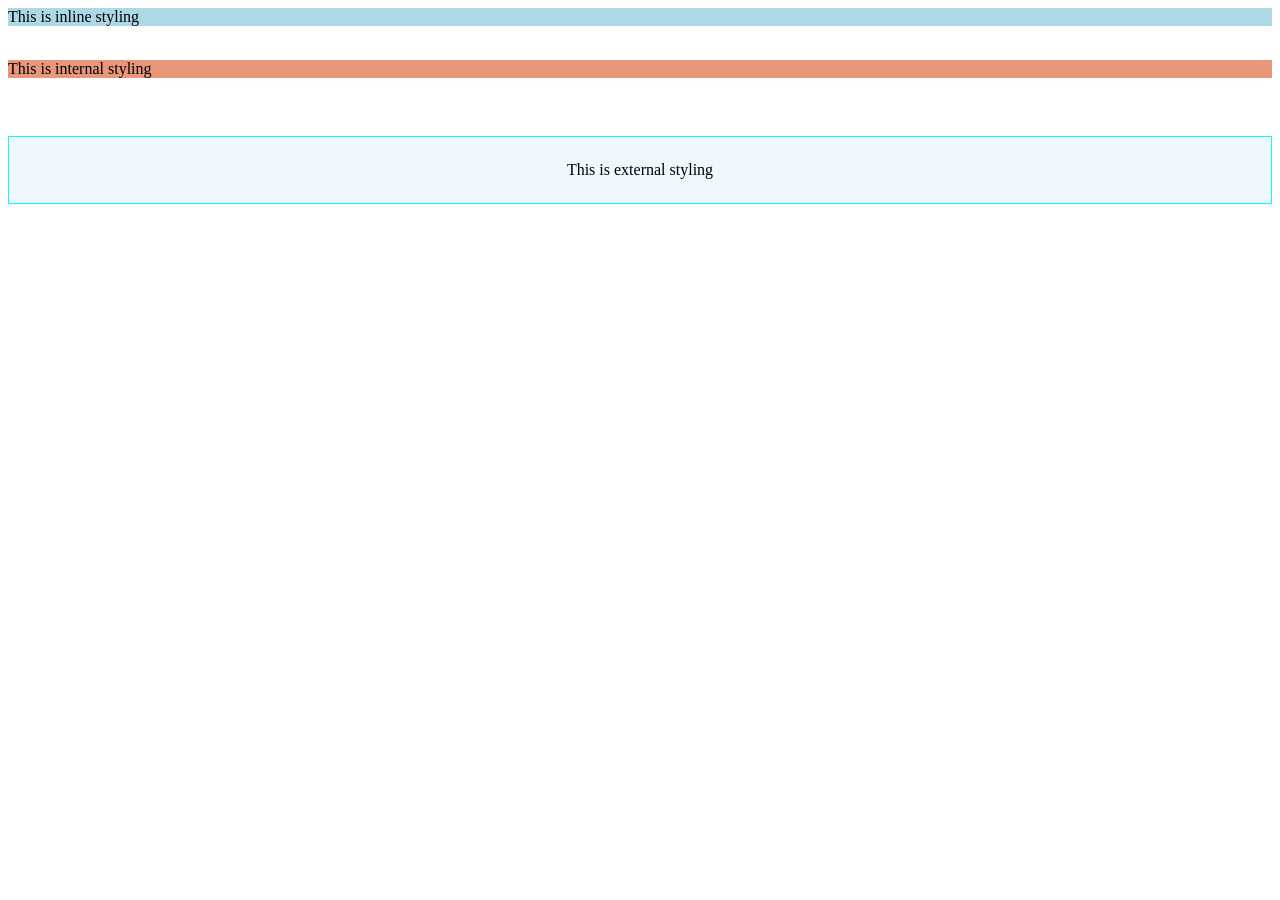
<file: Intro-to-web development/Day 3- CSSBasics/index.html>
<!doctype html>
<html lang="en">
  <head>
    <meta charset="UTF-8" />
    <meta name="viewport" content="width=device-width, initial-scale=1.0" />
    <title>Day 3- CSS Basics</title>
    <link rel="stylesheet" href="index.css">
    <style>
      div > p {
        color: rgb(0, 0, 0);
        background-color: darksalmon;
      }
    </style>
  </head>
  <body>
    <div style="color: rgb(3, 3, 3); background-color: lightblue">
      This is inline styling
    </div>
    <br>
    <div><p>This is internal styling</p></div>
    <br>
    <div class="container">This is external styling</div>
  </body>
</html>
</file>
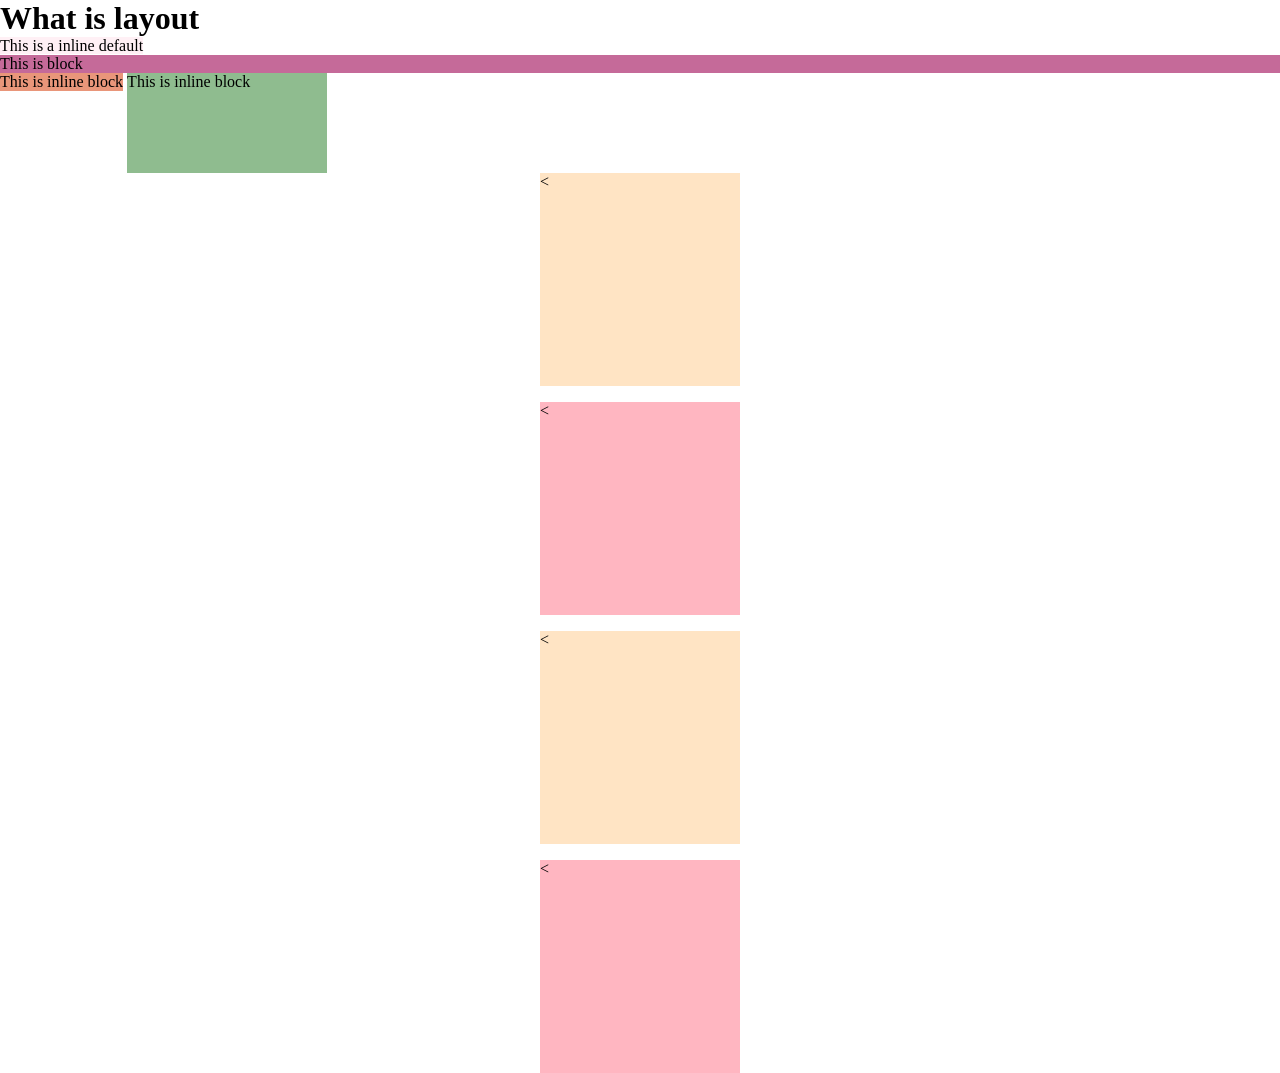
<file: Intro-to-web development/Day 4- Layout and Responsive Design/index.html>
<!doctype html>
<html lang="en">
  <head>
    <meta charset="UTF-8" />
    <title>Day 4 - Layout and Responsive Design</title>
    <link rel="stylesheet" href="index.css">
    <!-- Inline , inline block and block -->
  </head>
  <body>
    <main>
      <h1>What is layout</h1>
      <section>
        <div>
          <span style="background-color: lavenderblush">
            This is a inline default</span
          >
          <span style="display: block; background-color: rgb(197, 106, 153)">
            This is block
          </span>
          <span style="display: inline-block; background-color: darksalmon"
            >This is inline block
          </span>
          <span
            style="
              display: inline-block;
              background-color: darkseagreen;
              width: 200px;
              height: 100px;
            "
            >This is inline block</span
          >
        </div>
      </section>
      <!-- Flexbox -->
       <section class="container">
        <div class="box"><</div>
        <div class="box"><</div>
        <div class="box"><</div>
        <div class="box"><</div>
       </section>
    </main>
  </body>
</html>
</file>
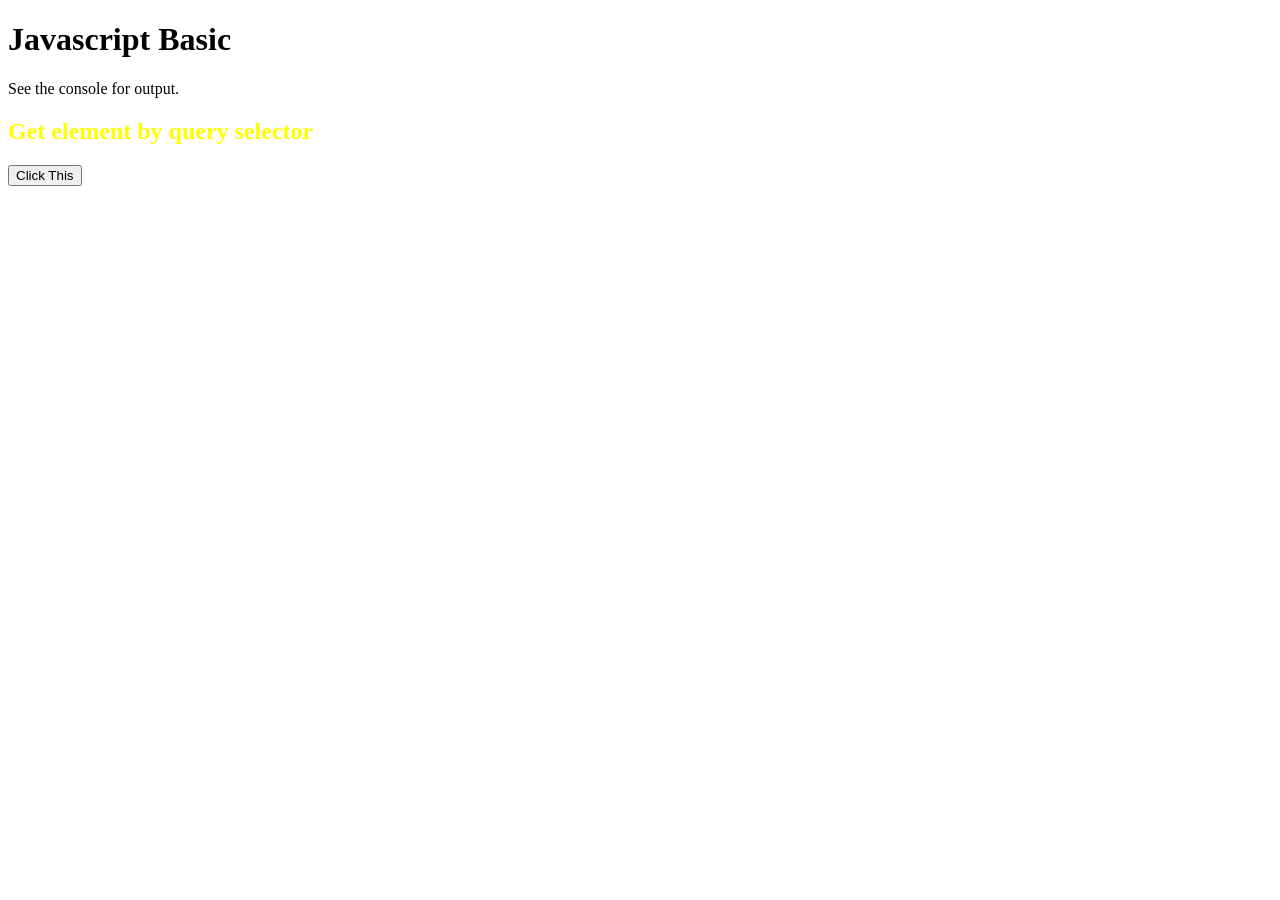
<file: Intro-to-web development/Day 5- Javascript/index.html>
<!doctype html>
<html lang="en">
  <head>
    <meta charset="UTF-8" />
    <meta name="viewport" content="width=device-width, initial-scale=1.0" />
    <title>Day 5 - Javascript Basic</title>
  </head>
  <body>
    <main>
      <h1>Javascript Basic</h1>
      <p>See the console for output.</p>
      <h2 id="heading-2">Get element by id</h2>

      <button class="btn">Click This</button>
    </main>
    <script src="index.js"></script>
  </body>
</html>
</file>
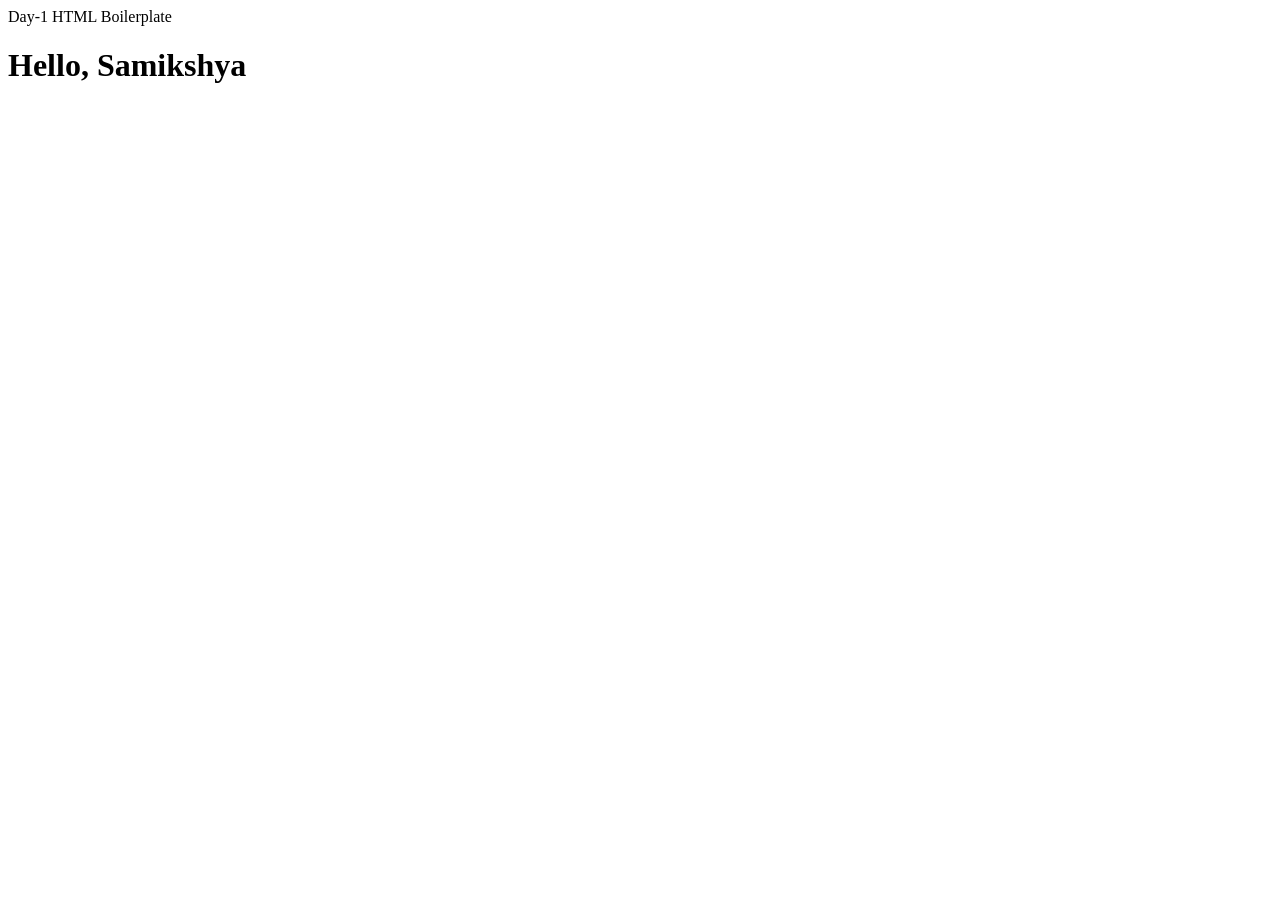
<file: Intro-to-web development/Day1-HTML Boilerplate/Index.html>
<!DOCTYPE html>
<html lang="eng">
    <head>
        <meta charset="UTF-8"
        <title> Day-1 HTML Boilerplate </title>
    </head>
    <body>
        <h1> Hello, Samikshya </h1>
    </body>
</html>
</file>
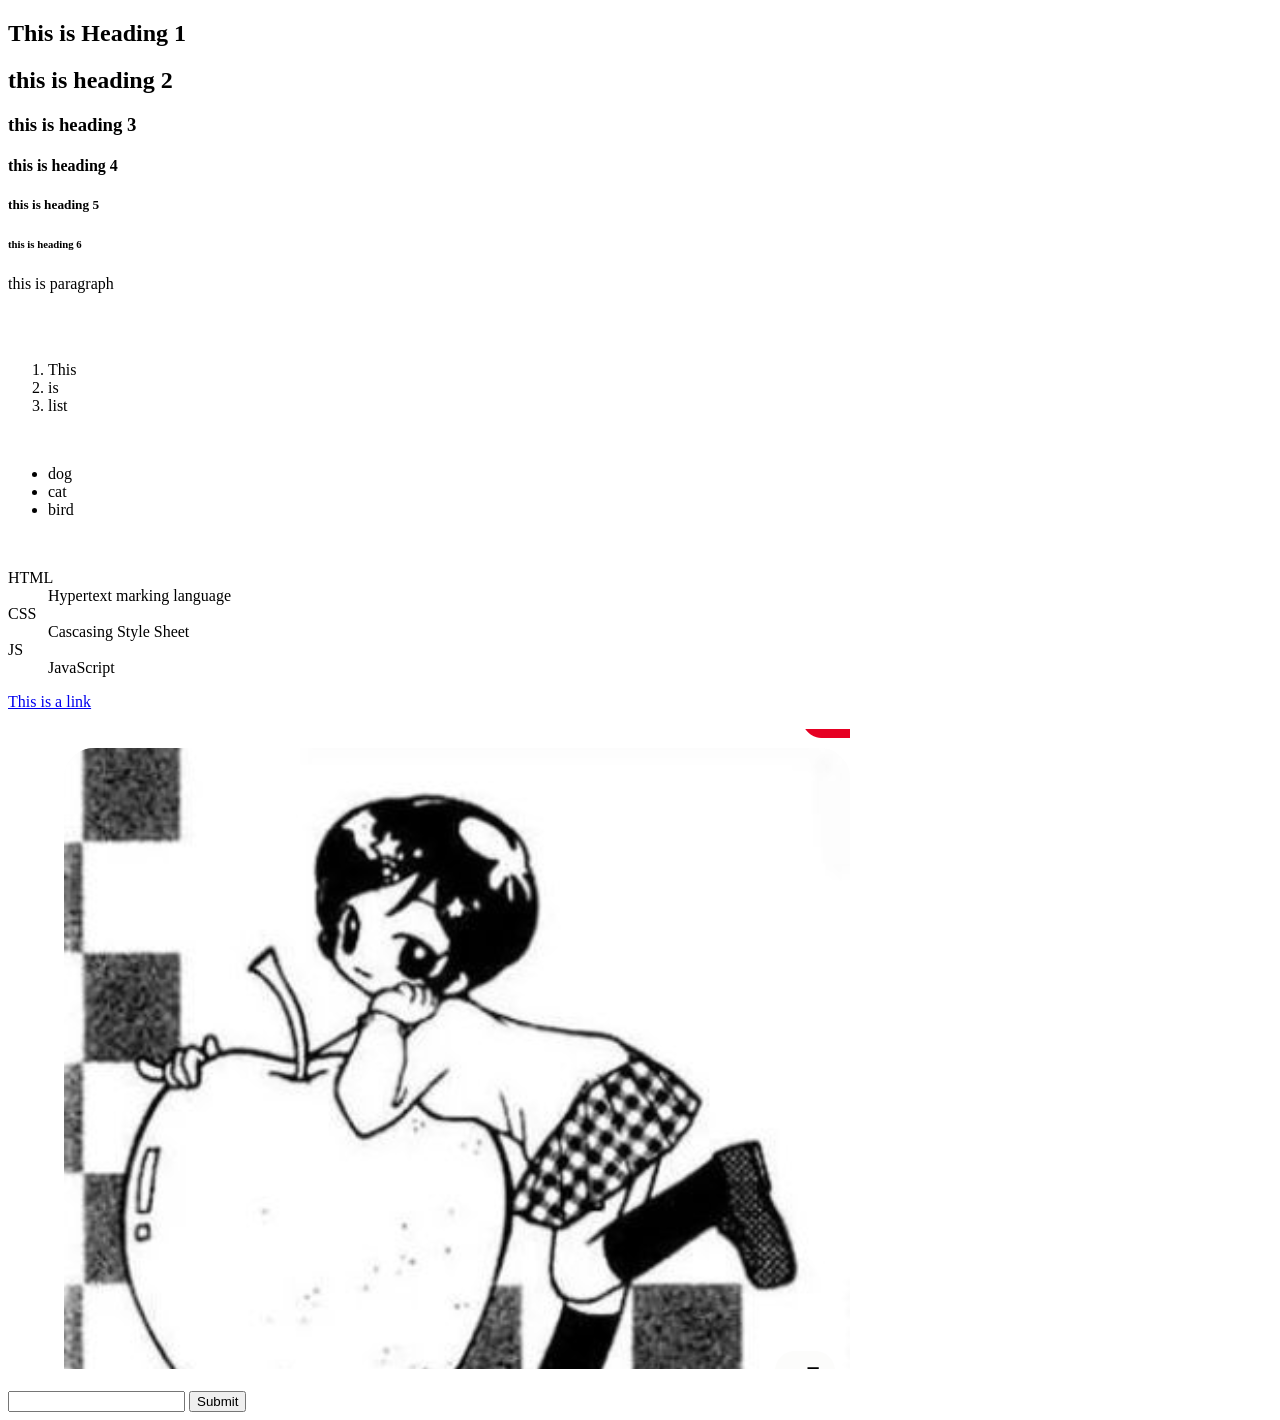
<file: Intro-to-web development/Day2-HTML Fundamental/index.html>
<!doctype html>
<html lang="eng">
  <head>
    <meta dataset="UTF-8" />
    <title>Day 2-HTML FUndamental</title>
  </head>
  <body>
    <main>
      <!-- Heading and Paragraph -->
      <section>
        <h1>This is Heading 1</h1>
        <h2>this is heading 2</h2>
        <h3>this is heading 3</h3>
        <h4>this is heading 4</h4>
        <h5>this is heading 5</h5>
        <h6>this is heading 6</h6>
        <p>this is paragraph</p>

        <br />
        <br />
        <!-- Lists -->
        <ol>
          <li>This</li>
          <li>is</li>
          <li>list</li>
        </ol>
        <br />
        <ul>
          <li>dog</li>
          <li>cat</li>
          <li>bird</li>
        </ul>

        <br />

        <dl>
          <dt>HTML</dt>
          <dd>Hypertext marking language</dd>

          <dt>CSS</dt>
          <dd>Cascasing Style Sheet</dd>

          <dt>JS</dt>
          <dd>JavaScript</dd>
        </dl>
      </section>

      <section>
        <!-- Images -->
        <a href="https://github.com/Samikshy-a" target="blank"
          >This is a link
        </a>
        <br />
        <br />

        <img src="public/images/girl.png" alt="Girl" />
      </section>

      <br>

      <section>
        <!-- Form -->
        <form>
          <input type="text" required/>
          <button>Submit</button>
        </form>
      </section>
    </main>
  </body>
</html>

<!-- ctrl+? for comment & shift+alt+f:formatting & alt+l+o:live server & ! and enter-->
</file>
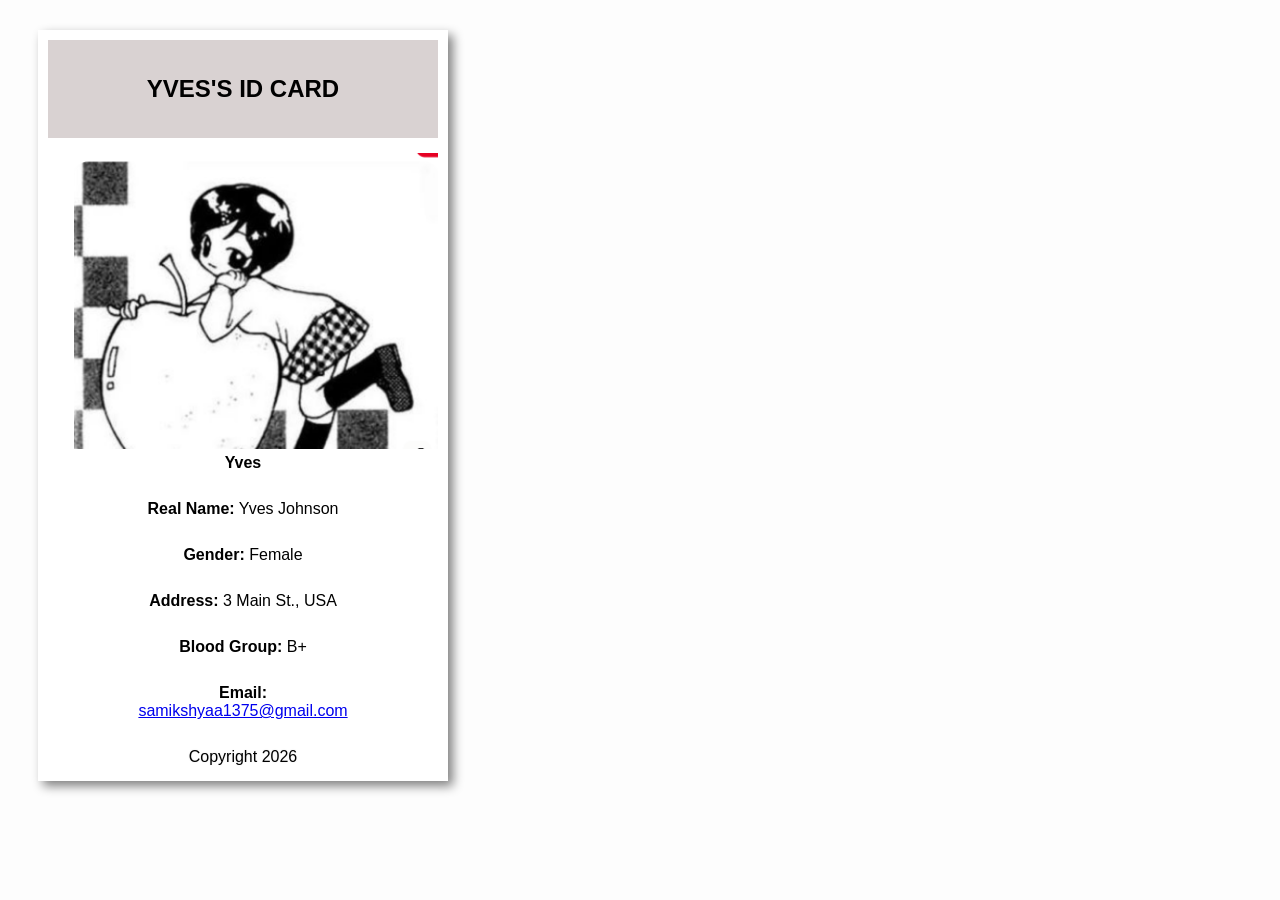
<file: Intro-to-web development/Day 3- CSSBasics/Exercise.html>
<!DOCTYPE html>
<html lang="en">
<head>
    <meta charset="UTF-8">
    <title>Yves ID Card</title>

    <link rel="stylesheet" href="Exercise.css">

    <style>
        .header {
            background-color: #d9d2d2;
            padding: 15px;
            text-align: center;
            margin-bottom: 15px;
        }

        .info {
            text-align: center;
        }

        .info p {
            margin: 5px 0;
        }
    </style>
</head>

<body style="background-color:#fdfdfd; font-family:Arial;">

    <div class="card">

        <div class="header">
            <h2>YVES'S ID CARD</h2>
        </div>

        <img src="public/images/girl.png" alt="Yves" style="width:100%; display:block;">

        <div class="info">
            <p><b>Yves</b></p><br>
            <p><b>Real Name:</b> Yves Johnson</p><br>
            <p><b>Gender:</b> Female</p><br>
            <p><b>Address:</b> 3 Main St., USA</p><br>
            <p><b>Blood Group:</b> B+</p><br>
            <p><b>Email:</b><br> 
                    <a href="samikshyaa1375@gmail.com">
                    samikshyaa1375@gmail.com
                </a>
            </p><br>
           <p style="text-shadow: 0 0 2px rgba(0, 0, 0, 0.1);">Copyright 2026</p>

        </div>

    </div>

</body>
</html>
</file>
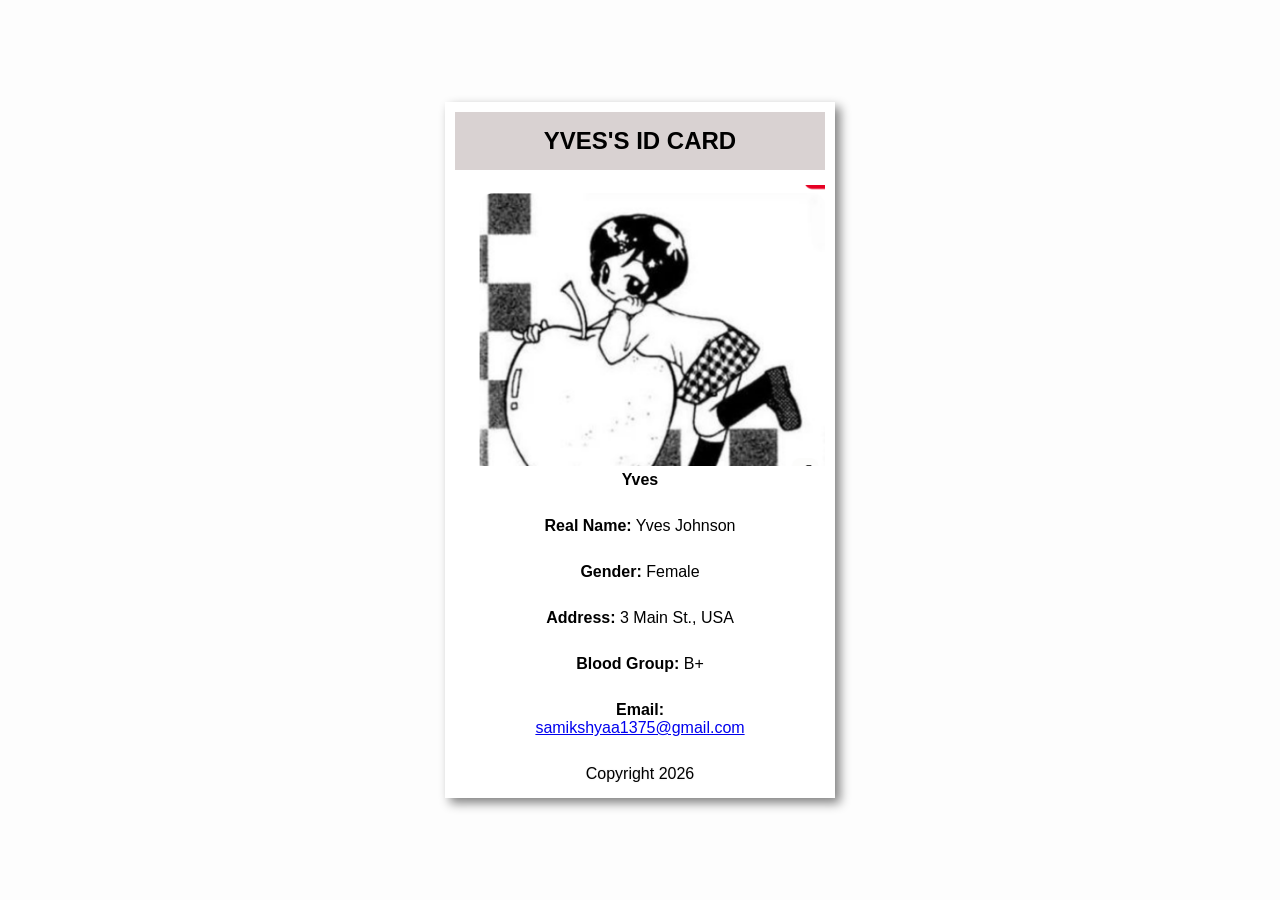
<file: Intro-to-web development/Day 4- Layout and Responsive Design/card.html>
<!doctype html>
<html lang="en">
  <head>
    <meta charset="UTF-8" />
    <meta name="viewport" content="width=device-width, initial-scale=1.0" />

    <title>Yves ID Card</title>

    <link rel="stylesheet" href="card.css" />

    <style>
      .header {
        background-color: #d9d2d2;
        padding: 15px;
        text-align: center;
        margin-bottom: 15px;
      }

      .info {
        text-align: center;
      }

      .info p {
        margin: 5px 0;
      }
    </style>
  </head>

  <body style="background-color: #fdfdfd; font-family: Arial">
    <main>
      <div class="card-id">
        <div class="header">
          <h2>YVES'S ID CARD</h2>
        </div>

        <img
          src="public/images/girl.png"
          alt="Yves"
          style="width: 100%; display: block"
        />

        <div class="info">
          <p><b>Yves</b></p>
          <br />
          <p><b>Real Name:</b> Yves Johnson</p>
          <br />
          <p><b>Gender:</b> Female</p>
          <br />
          <p><b>Address:</b> 3 Main St., USA</p>
          <br />
          <p><b>Blood Group:</b> B+</p>
          <br />
          <p>
            <b>Email:</b><br />
            <a href="samikshyaa1375@gmail.com"> samikshyaa1375@gmail.com </a>
          </p>
          <br />
          <p style="text-shadow: 0 0 2px rgba(0, 0, 0, 0.1)">Copyright 2026</p>
        </div>
      </div>
    </main>
  </body>
</html>
</file>
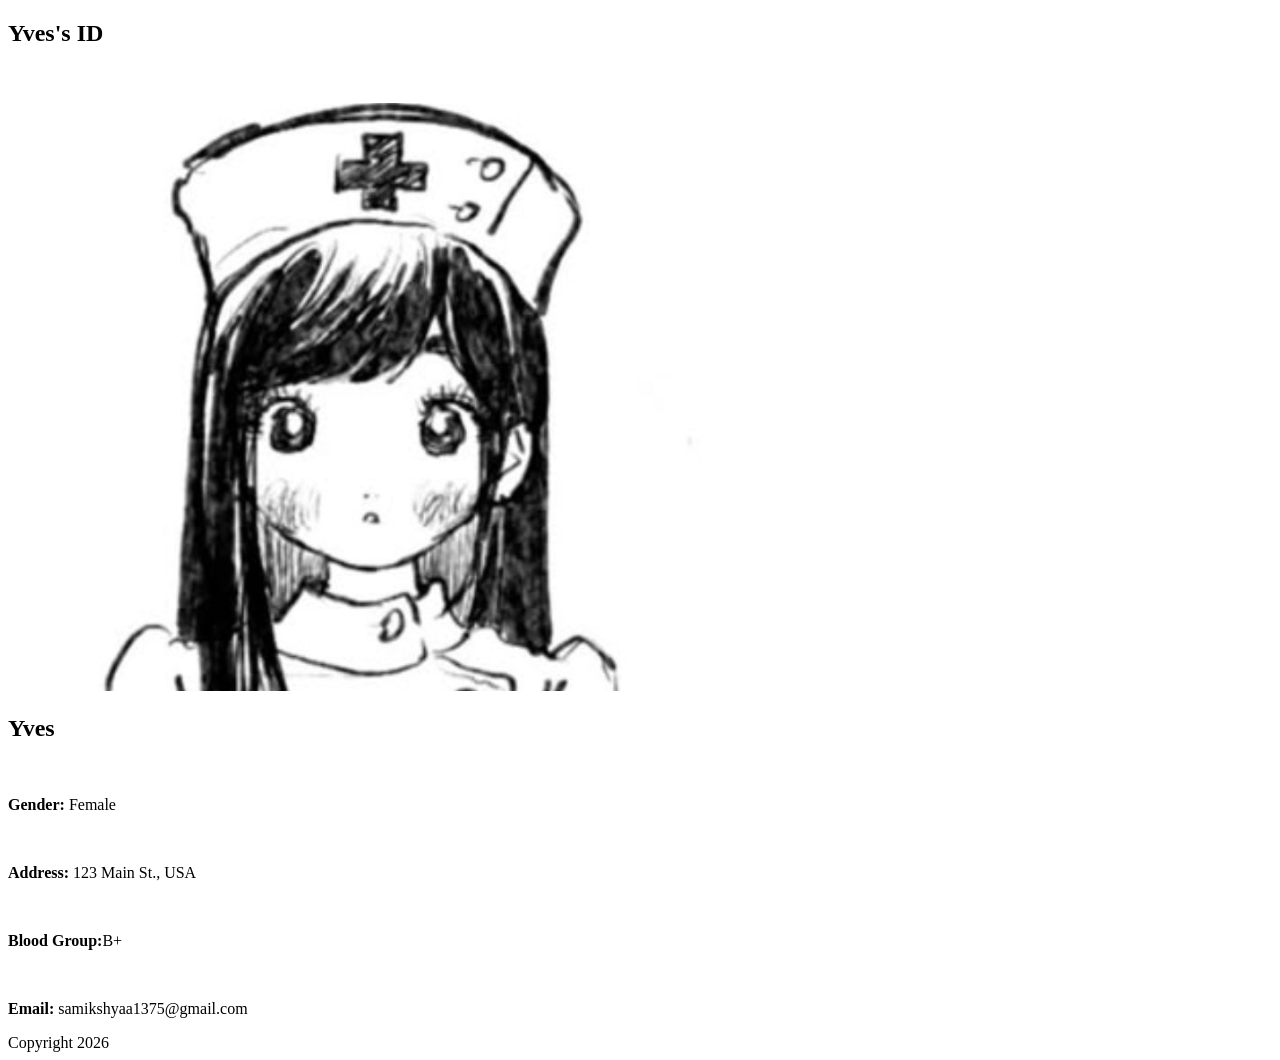
<file: Intro-to-web development/Day2-HTML Fundamental/Exercise.html>
<!DOCTYPE html>
<html lang="eng">
    <head> 
        <meta charset="UTF-8">
        <meta name="viewport" content="width=device-width, initail-scale=1.0">
        <title> ID card </title>
    </head>
<body>
    <main>
      <section >
        <h1>Yves's ID</h1> <br/> <br/>
        <img src="public/images/Yves.png"  alt ="Yves"/>
        <br/>

      </section>

     <section>
       <h2> Yves </h2> <br>
       <p> <b> Gender:</b> Female </p> <br>
       <p><b>Address:</b> 123 Main St., USA </p> <br>
       <p> <b>Blood Group:</b>B+ </p> <br>
       <p> <b>Email: </b> <a link="samikshyaa1375@gmail.com"> samikshyaa1375@gmail.com </a></p>

     </section>

<section
    <footer> Copyright 2026</footer>
</section>

  </main>
</body>
</html>
</file>
<file: Intro-to-web development/Day 3- CSSBasics/index.css>
.container{
    font: size 32px;
    color: black;
    text-align: center;
    background-color: aliceblue;
    padding: 24px;
    border: 1px solid aqua;
    margin-top: 24px;
}
</file>
<file: Intro-to-web development/Day 4- Layout and Responsive Design/index.css>
*{
    margin: 0;
    padding:0;
    box-sizing: border-box;
}
.container{
    display: flex;
    flex-direction: column;
    gap: 16px;
    justify-content: center;
    align-items: center;
    /* background-color: rgb(216, 199, 168); */
    height: 100vh;

}
.box{
    width: 200px;
    flex: 1;
    height: 200px;
    background-color: lightpink;
}
.container :nth-child(odd){
    background-color: bisque;

}
</file>
<file: Intro-to-web development/Day 3- CSSBasics/Exercise.css>
.card {
    width: 390px;
    background-color: white;
    margin: 30px;
    padding: 10px;
    box-shadow: 5px 5px 10px gray;
}
</file>
<file: Intro-to-web development/Day 4- Layout and Responsive Design/card.css>
* {
  margin: 0;
  padding: 0;
  box-sizing: border-box;
}

main {
  display: flex;
  flex-direction: row;
  justify-content: center;
  height: 100vh;
  align-items: center;
}

.card-id {
  width: 390px;
  background-color: white;
  margin: 30px;
  padding: 10px;
  box-shadow: 5px 5px 10px gray;
}
</file>
